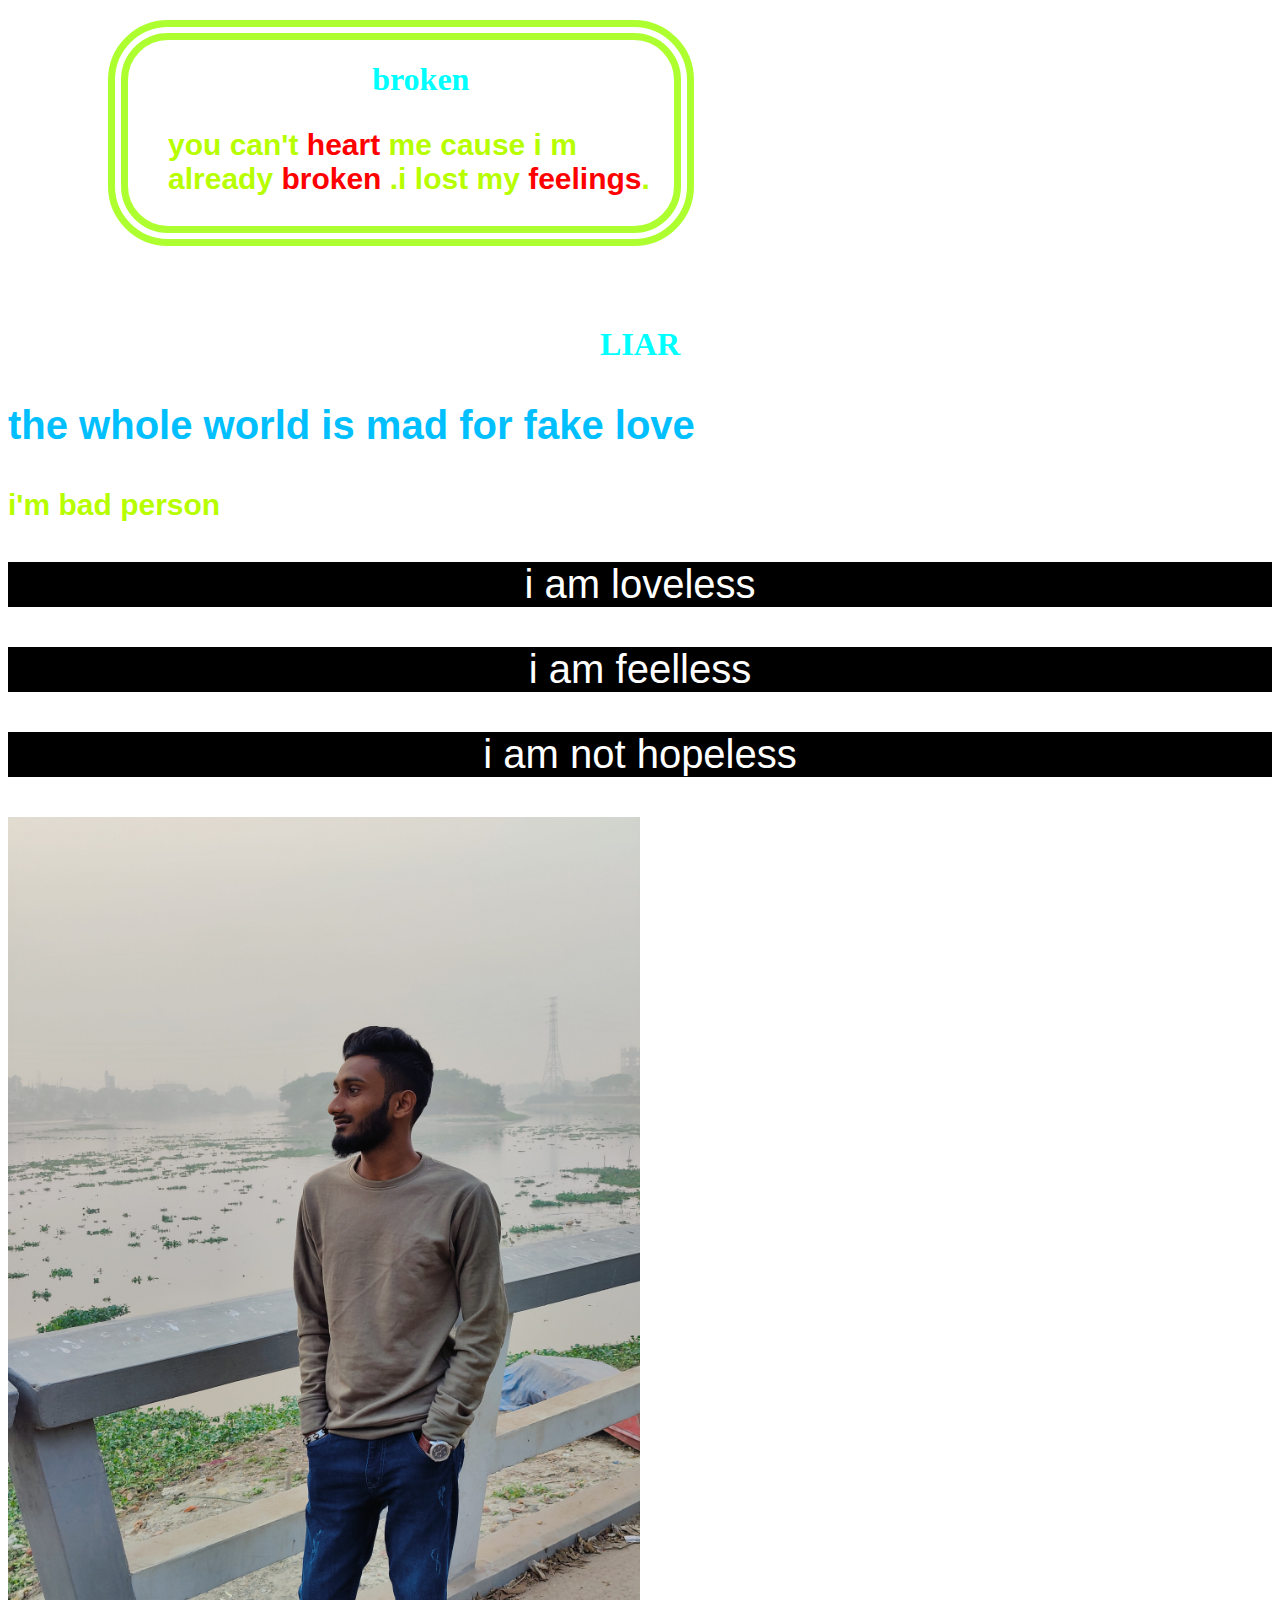
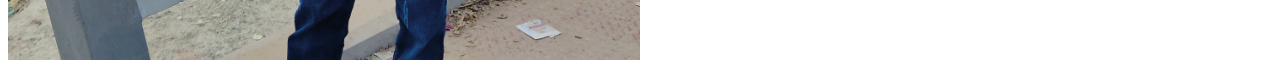
<file: colour.html>
<!DOCTYPE html>
<html lang="en">

<head>
    <meta charset="UTF-8">
    <meta http-equiv="X-UA-Compatible" content="IE=edge">
    <meta name="viewport" content="width=device-width, initial-scale=1.0">
    <title>Colour</title>

    <style>
        h1 {
            color: aqua;
            text-align: center;
        }
        
        p {
            color: rgb(183, 255, 0);
            font-size: 30px;
            font-weight: 800;
            font-family: Verdana, Geneva, Tahoma, sans-serif
            
        }
        
        img {
            height: 50%;
            width: 50%;
            
        }
        #loveless{
            font-size: 40px;
            color: deepskyblue;
        }
        .stone{
            background-color: black;
            color: white;
            text-align: center;
            font-size: 40px;
            font-weight: lighter;
            
        }

        .lost{
            color:red;
            font-weight: bolder;
        }
  
        .feel{
            border: 20px double greenyellow;
            width: 40%;
            border-radius: 60px;
            margin: 20px 60px 80px 100px;
            padding-left: 40px;


        }

    </style>

</head>

<body>
    <div class="feel">
        <h1>broken</h1>
        <p class="lol">you can't <span class="lost">heart</span> me cause i m already <span class="lost">broken</span> .i lost my <span class="lost">feelings</span>.</p>

    </div>





    <h1>LIAR</h1>


    <p id="loveless">the whole world is mad for fake love</p>
    <p>i'm bad person</p>

    <p class="stone">i am loveless</p>
    <p class="stone">i am feelless</p>
    <p class="stone">i am not hopeless</p>

    <img src="imgs/soyon.jpg" alt="a boy">












</body>

</html>
</file>
